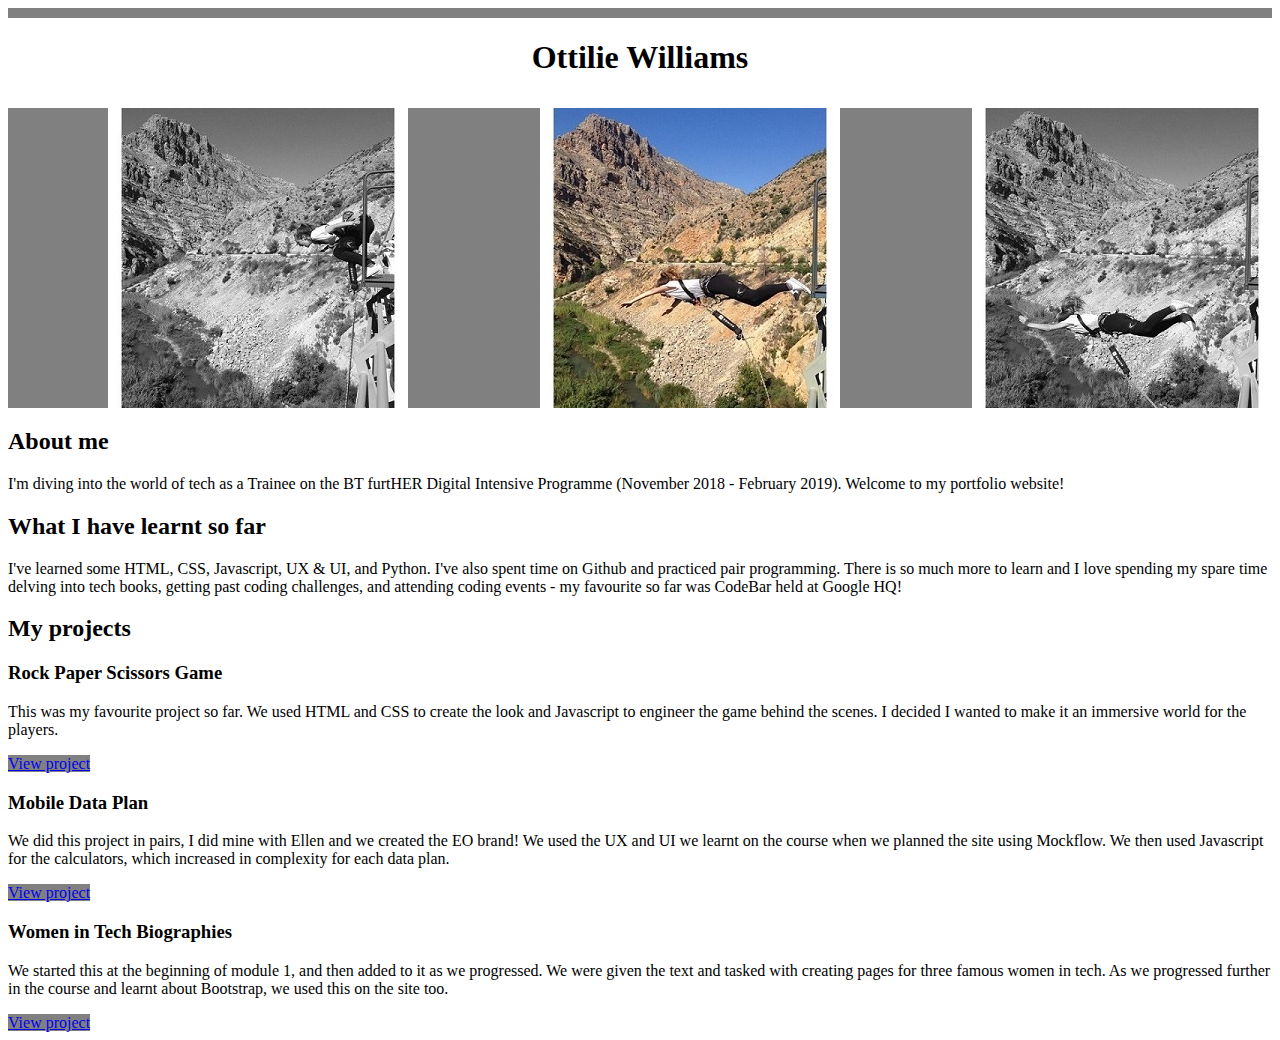
<file: index.html>
<!DOCTYPE html>
<html lang="en-GB">

<head>
  <link rel="icon" type="image/png" href="images/monitor.png" />
  <meta charset="utf-8">
  <meta name="viewport" content="width=device-width, initial-scale=1.0">
  <link rel="stylesheet" href="https://stackpath.bootstrapcdn.com/bootstrap/4.1.3/css/bootstrap.min.css" integrity="sha384-MCw98/SFnGE8fJT3GXwEOngsV7Zt27NXFoaoApmYm81iuXoPkFOJwJ8ERdknLPMO" crossorigin="anonymous">
  <link href="css/portfolio.css" rel="stylesheet" />

  <title>Ottilie Williams</title>

</head>

<body>

  <div class="site-navigation-wrapper">

  </div>

<!--  <nav>

    <ul class="nav">
      <li class="nav-item">
        <a class="nav-link" href="index.html">Home</a>
      </li>
    </ul>

  </nav>
-->

  <h1>Ottilie Williams</h1>

  <div class="jumbotron">

    <div class="jumbotron-text-wrapper">

    </div>
    <!--.jumbotron text wrapper -->

  </div>
  <!-- .jumbotron -->

  <div class="container">

      <h2>About me</h2>
      <p>I'm diving into the world of tech as a Trainee on the BT furtHER Digital Intensive Programme (November 2018 - February 2019). Welcome to my portfolio website!</p>


    <h2>What I have learnt so far</h2>

    <p>I've learned some HTML, CSS, Javascript, UX & UI, and Python. I've also spent time on Github and practiced pair programming. There is so much more to learn and I love spending my spare time delving into tech books, getting past coding
      challenges, and attending coding events - my favourite so far was CodeBar held at Google HQ!</p>


    <h2>My projects</h2>

    <h3>Rock Paper Scissors Game</h3>
    <p>This was my favourite project so far. We used HTML and CSS to create the look and Javascript to engineer the game behind the scenes. I decided I wanted to make it an immersive  world for the players.</p>
    <a class="btn btn-primary" href="https://ottiliewilliams.github.io/rock-paper-scissors" role="button">View project</a>

    <h3>Mobile Data Plan</h3>
    <p>We did this project in pairs, I did mine with Ellen and we created the EO brand! We used the UX and UI we learnt on the course when we planned the site using Mockflow. We then used Javascript for the calculators, which increased in complexity for each data plan.</p>
    <a class="btn btn-primary" href="https://ellenmacpherson.github.io/data-plan-website/lone-wolf.html" role="button">View project</a>

    <h3>Women in Tech Biographies</h3>
    <p>We started this at the beginning of module 1, and then added to it as we progressed. We were given the text and tasked with creating pages for three famous women in tech. As we progressed further in the course and learnt about Bootstrap, we used this on the site too.</p>
    <a class="btn btn-primary" href="https://ottiliewilliams.github.io/women-in-tech-using-bootstrap/katherine-johnson.html" role="button">View project</a>

  </div>
  <!--.container-->



  <script src="https://code.jquery.com/jquery-3.3.1.min.js" integrity="sha256-FgpCb/KJQlLNfOu91ta32o/NMZxltwRo8QtmkMRdAu8=" crossorigin="anonymous"></script>
  <script src="https://stackpath.bootstrapcdn.com/bootstrap/4.1.3/js/bootstrap.min.js" integrity="sha384-ChfqqxuZUCnJSK3+MXmPNIyE6ZbWh2IMqE241rYiqJxyMiZ6OW/JmZQ5stwEULTy" crossorigin="anonymous"></script>

</body>

</html>
</file>
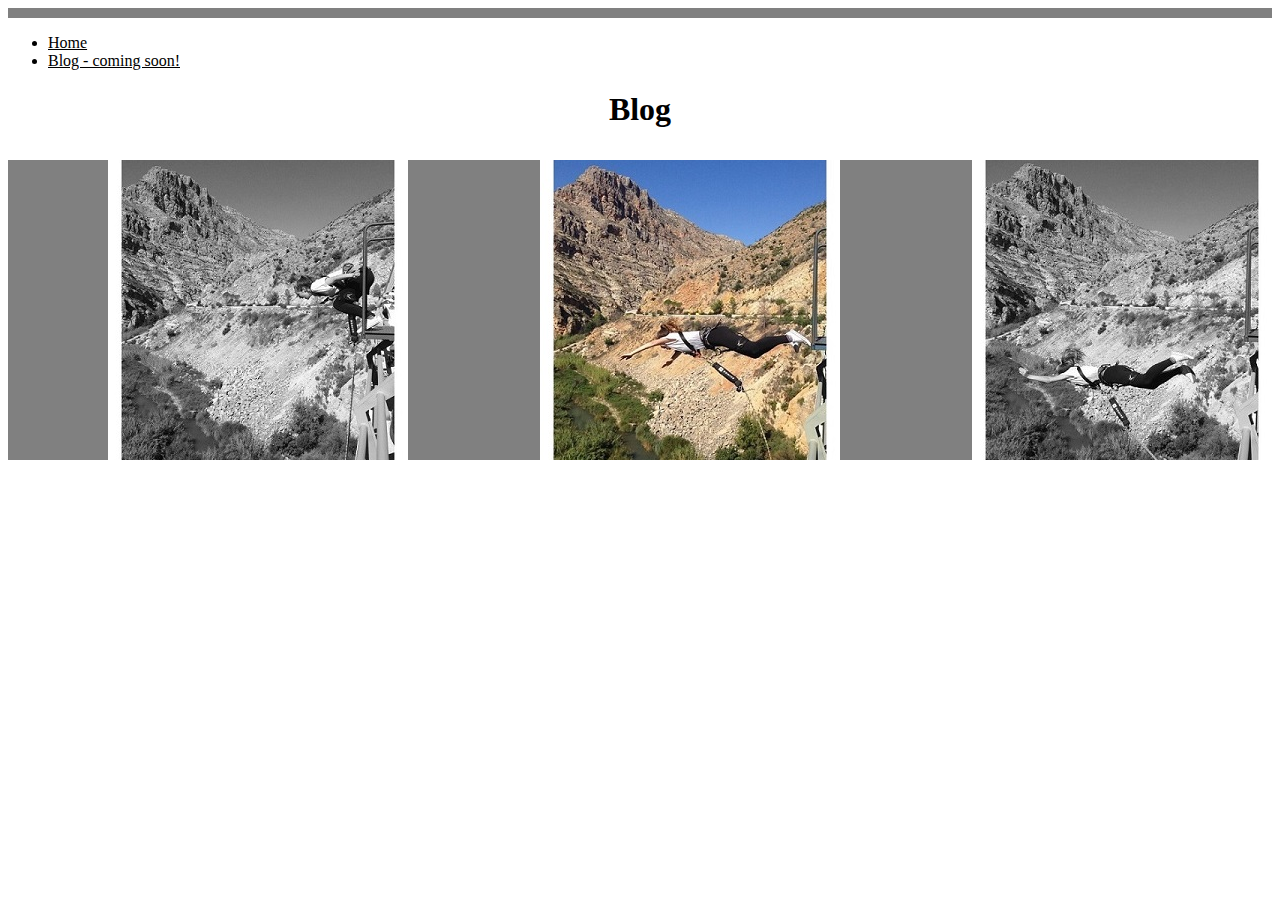
<file: blog.html>
<!DOCTYPE html>
<html lang="en-GB">

<head>
  <link rel="icon" type="image/png" href="images/monitor.png" />
  <meta charset="utf-8">
  <meta name="viewport" content="width=device-width, initial-scale=1.0">
  <link rel="stylesheet" href="https://stackpath.bootstrapcdn.com/bootstrap/4.1.3/css/bootstrap.min.css" integrity="sha384-MCw98/SFnGE8fJT3GXwEOngsV7Zt27NXFoaoApmYm81iuXoPkFOJwJ8ERdknLPMO" crossorigin="anonymous">
  <link href="css/portfolio.css" rel="stylesheet" />

  <title>Ottilie Williams- Blog</title>

</head>

<body>

  <div class="site-navigation-wrapper">

  </div>

  <nav>

    <ul class="nav">
      <li class="nav-item">
        <a class="nav-link" href="index.html">Home</a>
      </li>
      <li class="nav-item">
        <a class="nav-link" href="blog.html">Blog - coming soon!</a>
      </li>
  </ul>

  </nav>

  <h1>Blog</h1>

  <div class="jumbotron">

    <div class="jumbotron-text-wrapper">

    </div>
    <!--.jumbotron text wrapper -->

  </div>
  <!-- .jumbotron -->

  <div class="container">



    <script src="https://code.jquery.com/jquery-3.3.1.min.js" integrity="sha256-FgpCb/KJQlLNfOu91ta32o/NMZxltwRo8QtmkMRdAu8=" crossorigin="anonymous"></script>
    <script src="https://stackpath.bootstrapcdn.com/bootstrap/4.1.3/js/bootstrap.min.js" integrity="sha384-ChfqqxuZUCnJSK3+MXmPNIyE6ZbWh2IMqE241rYiqJxyMiZ6OW/JmZQ5stwEULTy" crossorigin="anonymous"></script>

  </body>

  </html>
</file>
<file: css/portfolio.css>
/*Nav styling: */

.nav-link {
  color: black;
}

.site-navigation-wrapper {
  background-color: grey;
  padding-top: 10px;
}

/*Jumbotron*/

.jumbotron {
  background-color: grey;
  background-image: url("../images/bunjee-1.jpg"), url("../images/bunjee-2.jpg"), url("../images/bunjee-3.jpg");
  background-origin: content-box;
  background-position: left, center, right;
  background-repeat: no-repeat;
  padding-bottom: 150px;
  padding-top: 150px;
  padding-left: 100px;
  padding-right: 100px
  border: 0px;
}

/*Possible alternative colour for jumbotron: #F8E8C6 */

.jumbotron-text-wrapper {
  width: 50%;
  color: black;
  background-color: rgba(255, 238, 191, 0.75);
}


/*Headers*/

h1 {
  text-align: center;
  padding-bottom: 10px;
  font-style: Georgia;
  color: black;
}

h3 a{
  color: black;
  font-size: 22px;
}

/* Buttons*/

.btn {
  margin-bottom: 10px;
  background-color: grey;
  border: grey;
}
</file>
